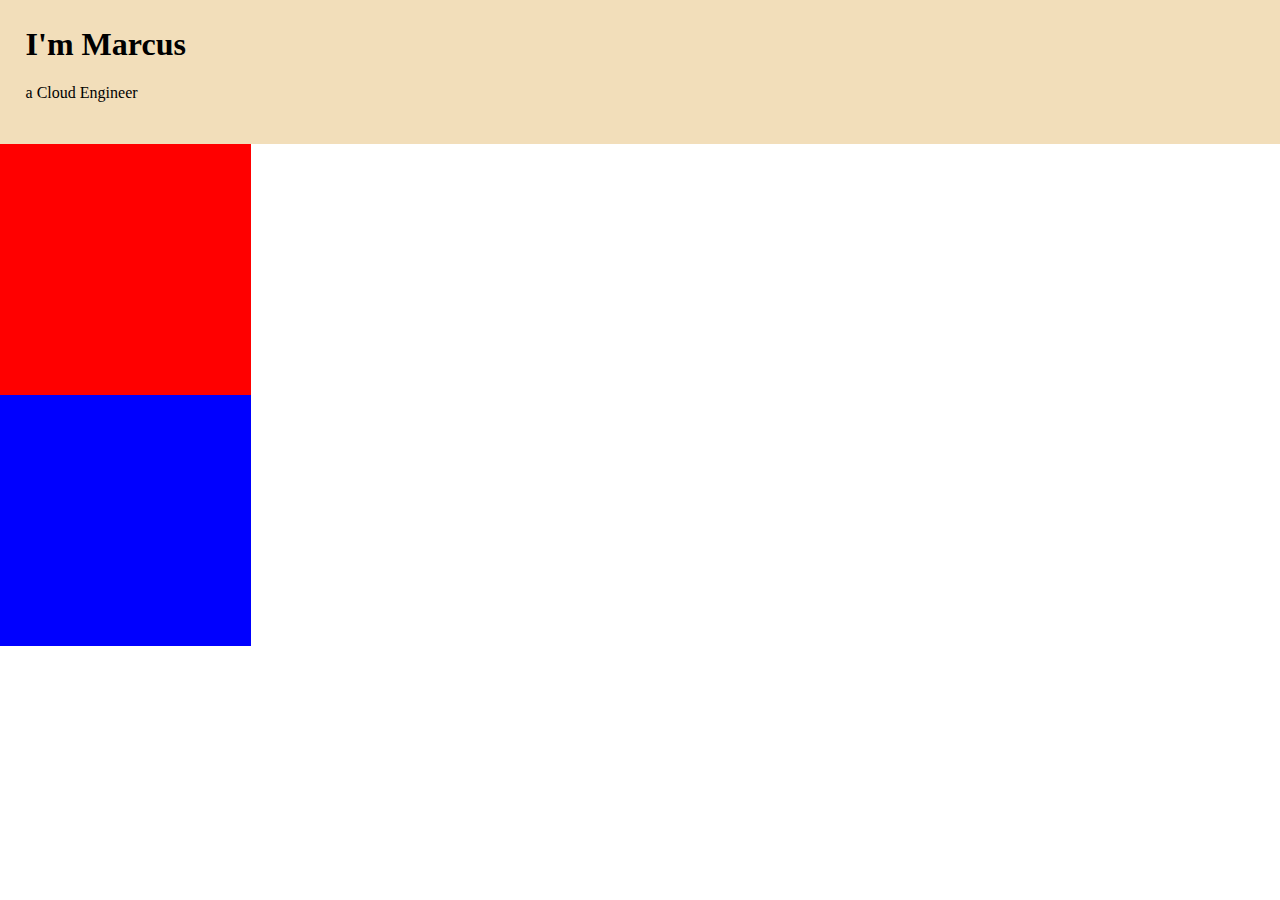
<file: index.html>
<!DOCTYPE html>
<html lang="en">

<head>
    <meta charset="UTF-8">
    <meta http-equiv="X-UA-Compatible" content="IE=edge">
    <meta name="viewport" content="width=device-width, initial-scale=1.0">
    <title>Marcus Eder</title>
    <link rel="stylesheet" href="/css/styles.css">
    <link rel="shortcut icon" href="/images/faviconME.ico" type="image/x-icon">
</head>

<body>
    <div class="top-container">
        <h1>I'm Marcus</h1>
        <p>a Cloud Engineer</p>
    </div>

    <div class="middle-container">

    </div>

    <div class="botton-container">

    </div>


</body>

</html>
</file>
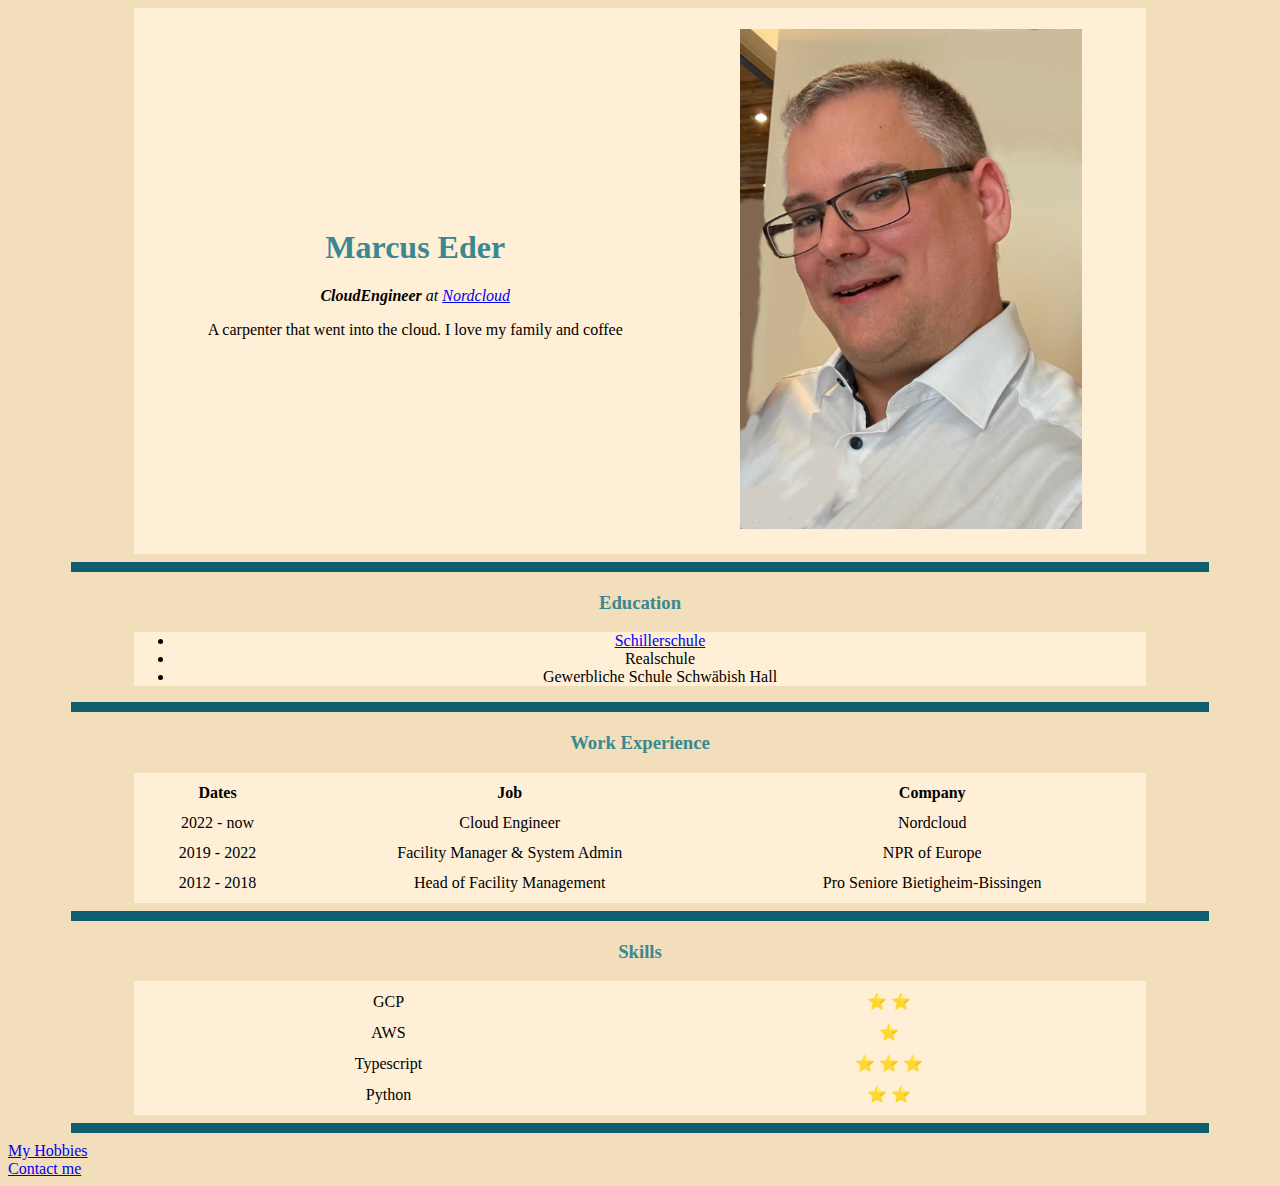
<file: easy mode/index.html>
<!DOCTYPE html>
<html lang="en">

<head>
    <meta charset="UTF-8">
    <meta http-equiv="X-UA-Compatible" content="IE=edge">
    <meta name="viewport" content="width=device-width, initial-scale=1.0">
    <meta description="Marcus Personal Website - This meta is used by search engines">
    <title>Marcus Personal Site</title>
    <link rel="stylesheet" href="css/styles.css">
</head>


<body>
    <table cellspacing="20">
        <tbody>
            <tr>
                <td>

                    <h1>Marcus Eder</h1>
                    <em>
                        <p> <strong> CloudEngineer </strong>at <a href="https://www.nordcloud.com">Nordcloud</a> </p>
                    </em>
                    <p>A carpenter that went into the cloud. I love my family and coffee</p>

                </td>
                <td>
                    <img src="images/marcus.png" alt="Me">

                </td>
            </tr>
        </tbody>
    </table>

    <hr size="3">
    <h3>Education</h3>
    <ul>
        <li><a href="https://www.schillerschule-oehringen.de/">Schillerschule</a> </li>
        <li>Realschule</li>
        <li>Gewerbliche Schule Schwäbish Hall</li>
    </ul>
    <hr size="3">

    <h3>Work Experience</h3>
    <table cellspacing="10">
        <thead>
            <tr>
                <th>Dates</th>
                <th>Job</th>
                <th>Company</th>
            </tr>
        </thead>
        <tbody>
            <tr>
                <td>2022 - now</td>
                <td>Cloud Engineer </td>
                <td>Nordcloud</td>
            </tr>
            <tr>
                <td>2019 - 2022</td>
                <td>Facility Manager & System Admin </td>
                <td>NPR of Europe</td>

            </tr>
            <tr>
                <td>2012 - 2018</td>
                <td>Head of Facility Management</td>
                <td>Pro Seniore Bietigheim-Bissingen</td>
            </tr>
        </tbody>
        <tfoot></tfoot>
    </table>
    <hr size="3">
    <h3>Skills</h3>

    <table cellspacing="10">
        <tbody>
            <tr>
                <td>GCP</td>
                <td>⭐ ⭐</td>
            <tr>
                <td>AWS</td>
                <td> ⭐</td>
            </tr>
            </tr>
            <tr>
                <td>Typescript</td>
                <td>⭐ ⭐ ⭐</td>
            <tr>
                <td>Python</td>
                <td>⭐ ⭐ </td>
            </tr>
            </tr>
        </tbody>
    </table>

    <hr size="3">

    <a href="hobbies.html">My Hobbies</a><br>
    <a href="contacts.html">Contact me</a>


</body>

</html>
</file>
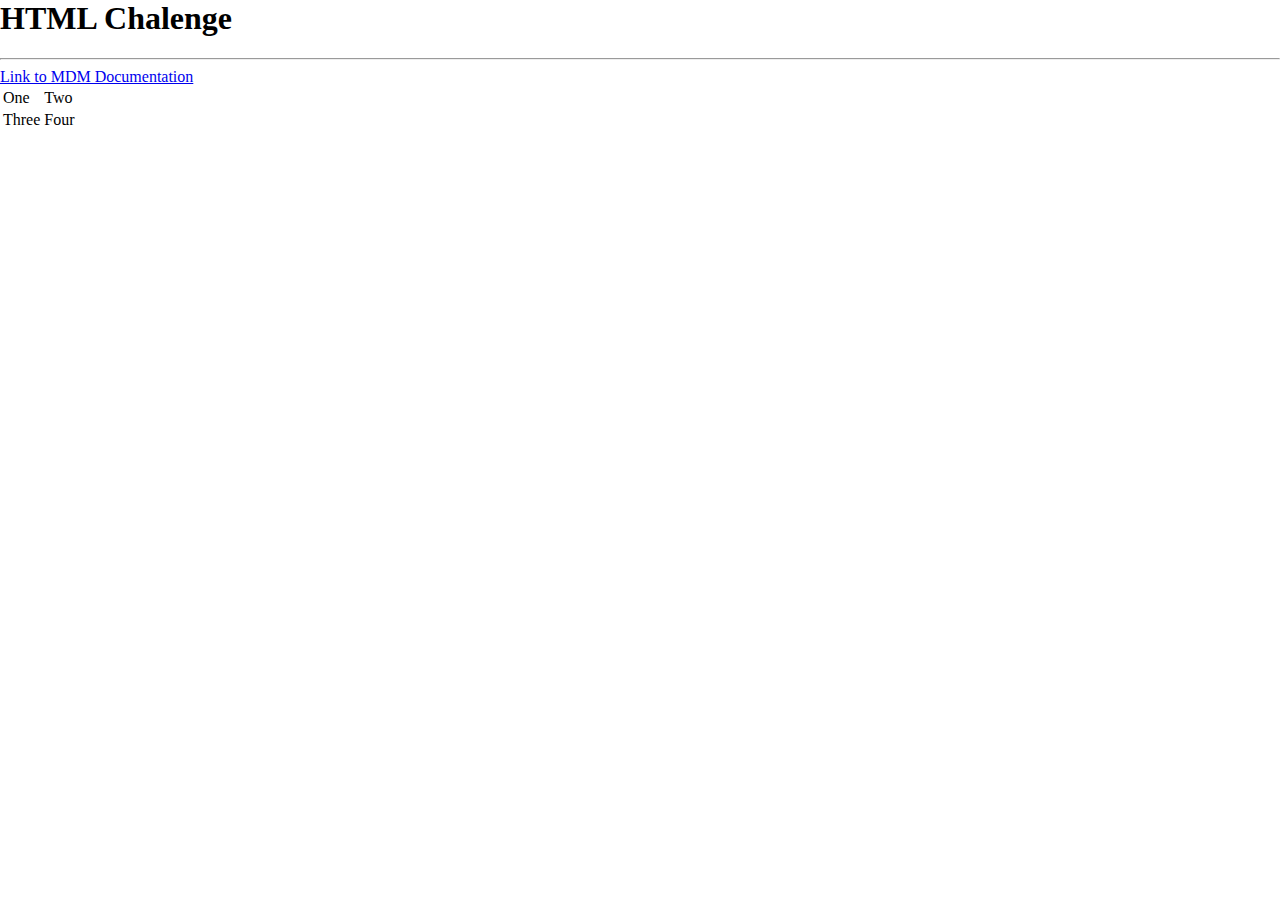
<file: challenge1.html>
<!DOCTYPE html>
<html lang="en">

<head>
    <meta charset="UTF-8">
    <meta http-equiv="X-UA-Compatible" content="IE=edge">
    <meta name="viewport" content="width=device-width, initial-scale=1.0">
    <title>HTML Challenge</title>
    <link rel="stylesheet" href="css/styles.css">

</head>

<body>
    <h1>HTML Chalenge</h1>
    <hr>
    <a href="https://developer.mozilla.org/en-US/docs/Web/HTML?retiredLocale=de">Link to MDM Documentation</a>

    <table>
        <tr>
            <td>One</td>
            <td>Two</td>
        </tr>
        <tr>
            <td>Three</td>
            <td>Four</td>
        </tr>
    </table>

</body>

</html>
</file>
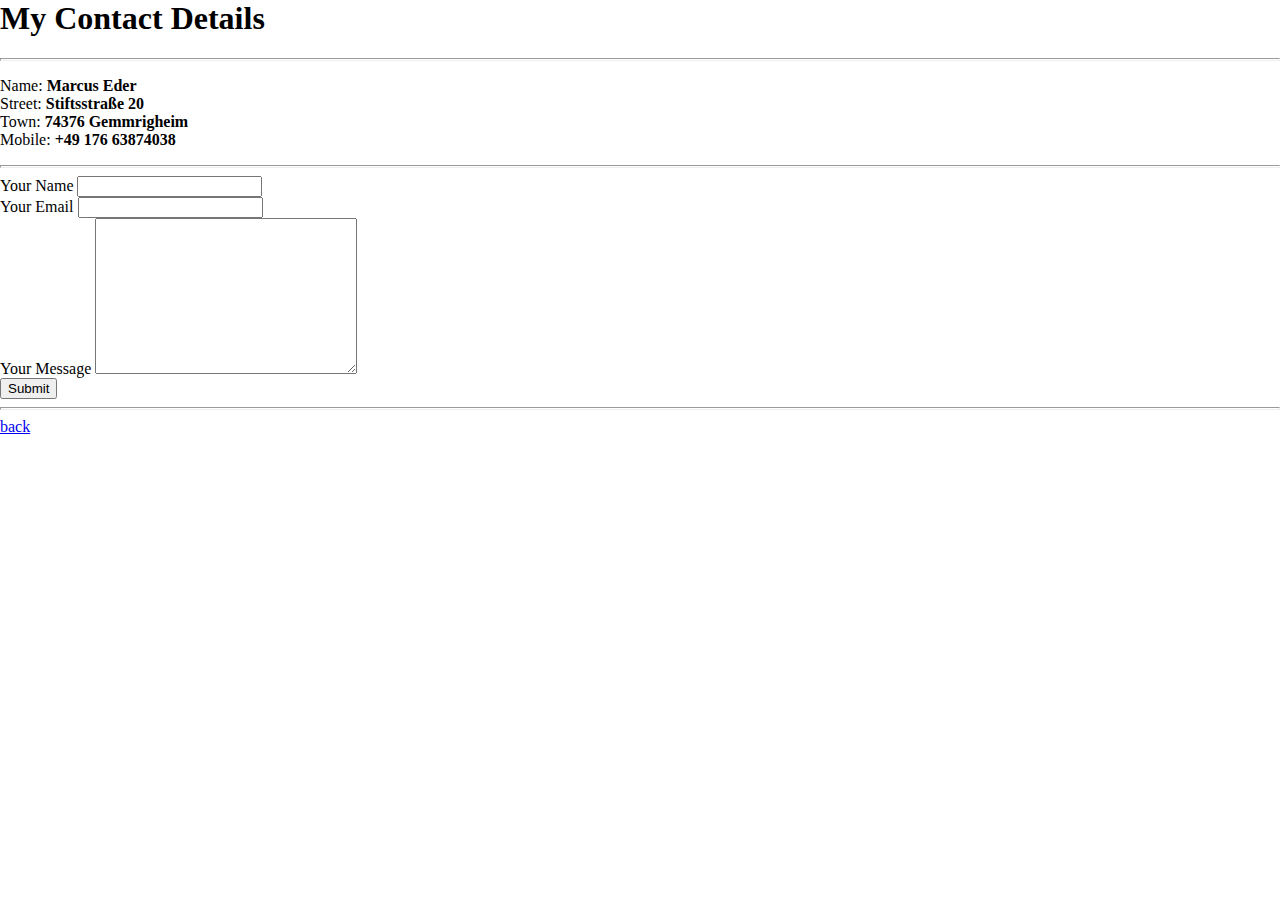
<file: contacts.html>
<!DOCTYPE html>
<html lang="en">

<head>
    <meta charset="UTF-8">
    <meta http-equiv="X-UA-Compatible" content="IE=edge">
    <meta name="viewport" content="width=device-width, initial-scale=1.0">
    <title>Contact me</title>
    <link rel="stylesheet" href="css/styles.css">

</head>

<body>
    <h1>My Contact Details</h1>
    <hr size="3">

    <p>
        Name: <strong>Marcus Eder</strong><br>
        Street: <strong>Stiftsstraße 20</strong><br>
        Town: <strong>74376 Gemmrigheim</strong><br>
        Mobile: <strong>+49 176 63874038</strong><br>

    </p>
    <hr size="3">

    <form action="mailto:sofaschlaefer@gmx.de" method="post" enctype="text/plain">
        <label for="">Your Name</label>
        <input type="text" name="yourName" id=""><br>
        <label for="">Your Email</label>
        <input type="email" name="yourEmail" id=""><br>

        <label for="">Your Message</label>
        <textarea name="yourMessage" id="" cols="30" rows="10"></textarea><br>
        <input type="submit">
    </form>

    <hr size="3">


    <a href="index.html">back</a>
</body>

</html>
</file>
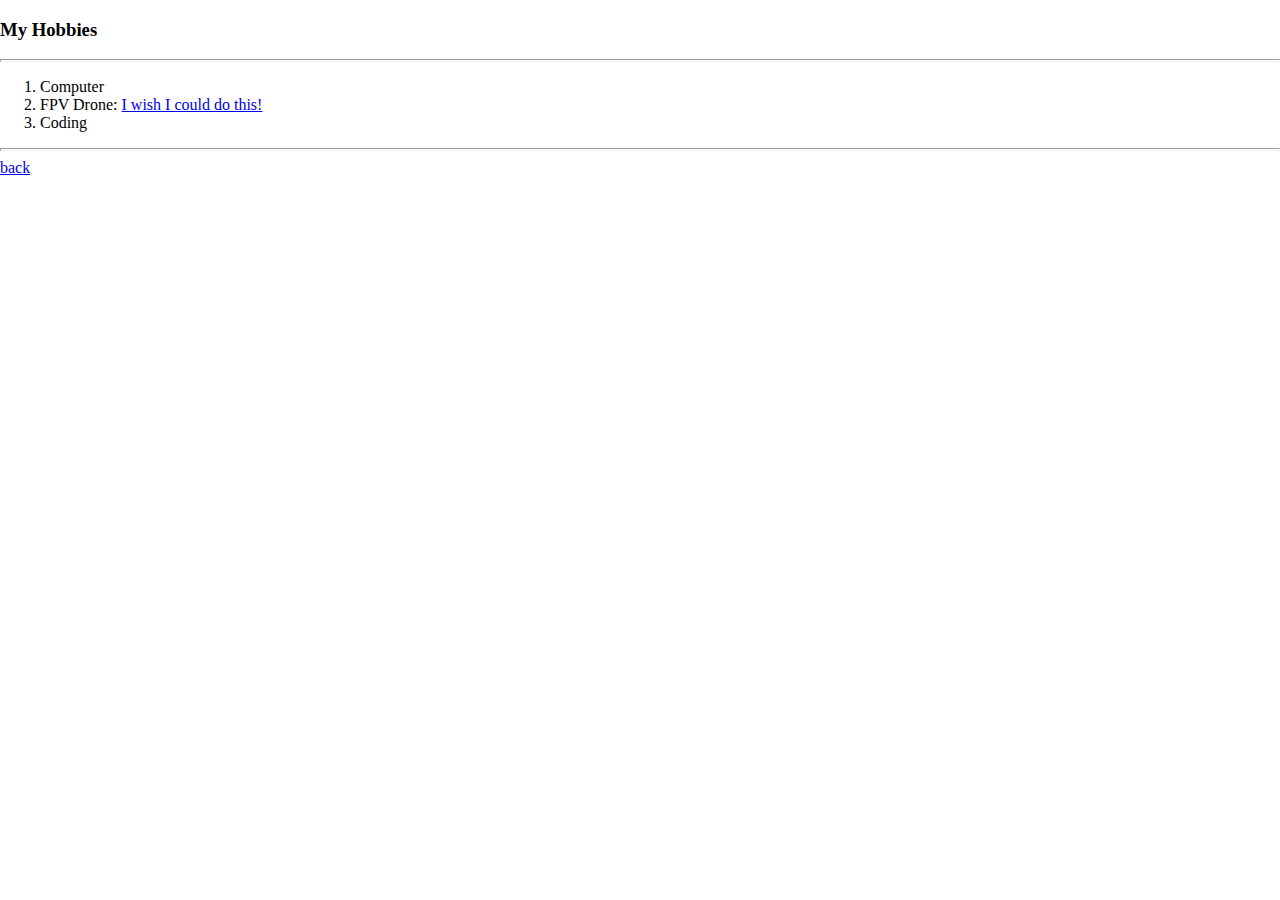
<file: hobbies.html>
<!DOCTYPE html>
<html lang="en">

<head>
    <meta charset="UTF-8">
    <meta http-equiv="X-UA-Compatible" content="IE=edge">
    <meta name="viewport" content="width=device-width, initial-scale=1.0">
    <title>My Hobbies</title>
    <link rel="stylesheet" href="css/styles.css">

</head>

<body>
    <h3>My Hobbies</h3>
    <hr size="3">

    <ol>
        <li>Computer</li>
        <li>FPV Drone: <a href="https://www.youtube.com/watch?v=wat4SlyJSHs">I wish I could do this!</a> </li>
        <li>Coding</li>
    </ol>
    <hr size="3">


    <a href="index.html">back</a>
</body>

</html>
</file>
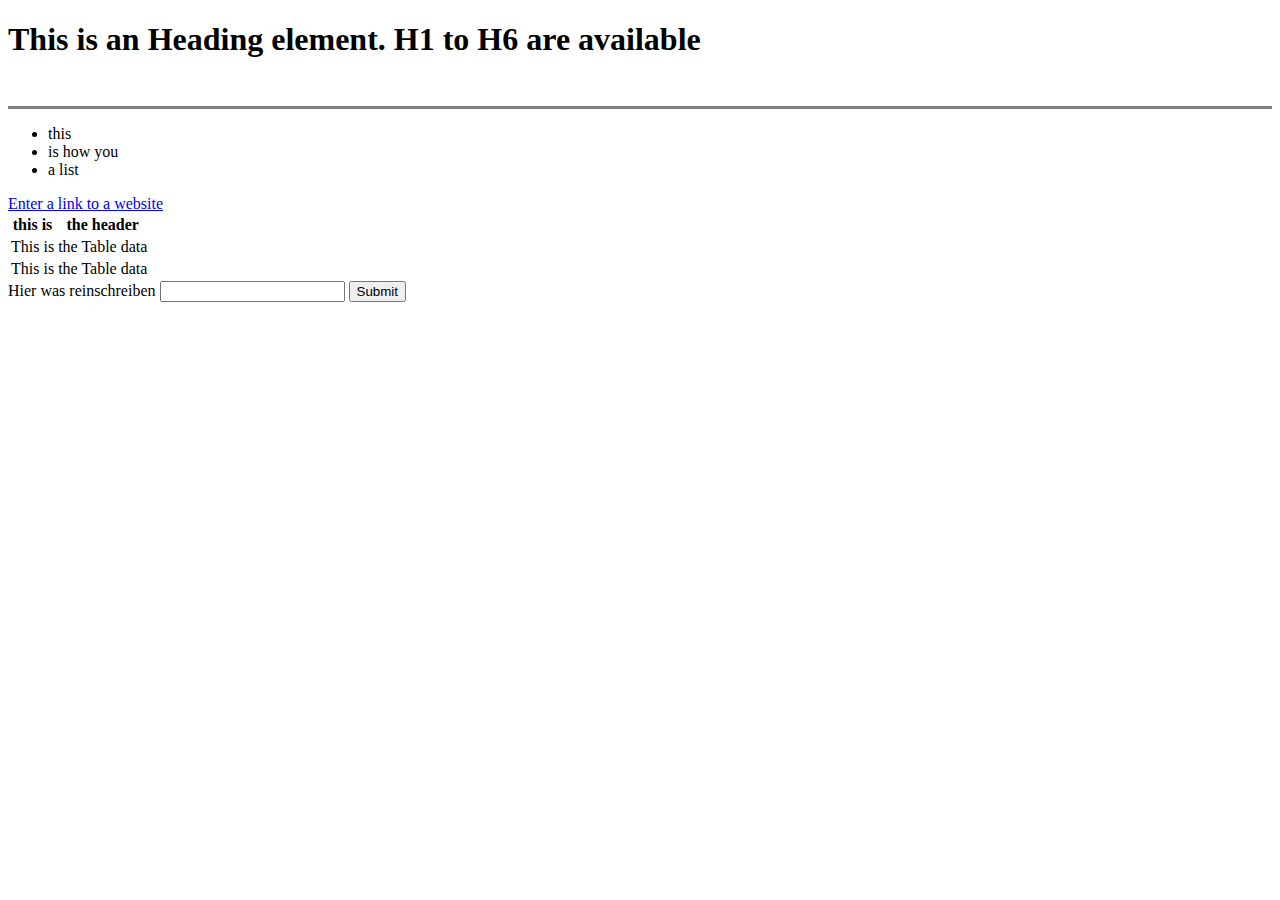
<file: docs/codebook.html>
<!DOCTYPE html>
<html lang="en">

<head>
    <meta charset="UTF-8">
    <meta http-equiv="X-UA-Compatible" content="IE=edge">
    <meta name="viewport" content="width=device-width, initial-scale=1.0">
    <meta description="Marcus Personal Website - This meta is used by search engines">

    <title>codebook</title>
</head>

<body>
    <h1>This is an Heading element. H1 to H6 are available</h1>
    <!-- <br> is used for an empty line-->
    <br>
    <!-- <hr> is a line. It can have attributes -->
    <hr size="3" noshade>
    <ul>
        <li>this</li>
        <li>is how you</li>
        <li>a list</li>
    </ul>
    <a href="enter a link here">Enter a link to a website</a>

    <!-- table -->
    <table>
        <thead>
            <tr>
                <th>this is</th>
                <th>the header</th>
            </tr>
        </thead>
        <tbody>
            <tr>
                <td>This is</td>
                <td>the Table data</td>
            </tr>
            <tr>
                <td>This is</td>
                <td>the Table data</td>
            </tr>

        </tbody>
        <tfoot></tfoot>
    </table>

    <form action="">
        <label for="">Hier was reinschreiben</label>
        <input type="text" name="" id="">
        <input type="submit" name="" id="">
    </form>


</body>

</html>
</file>
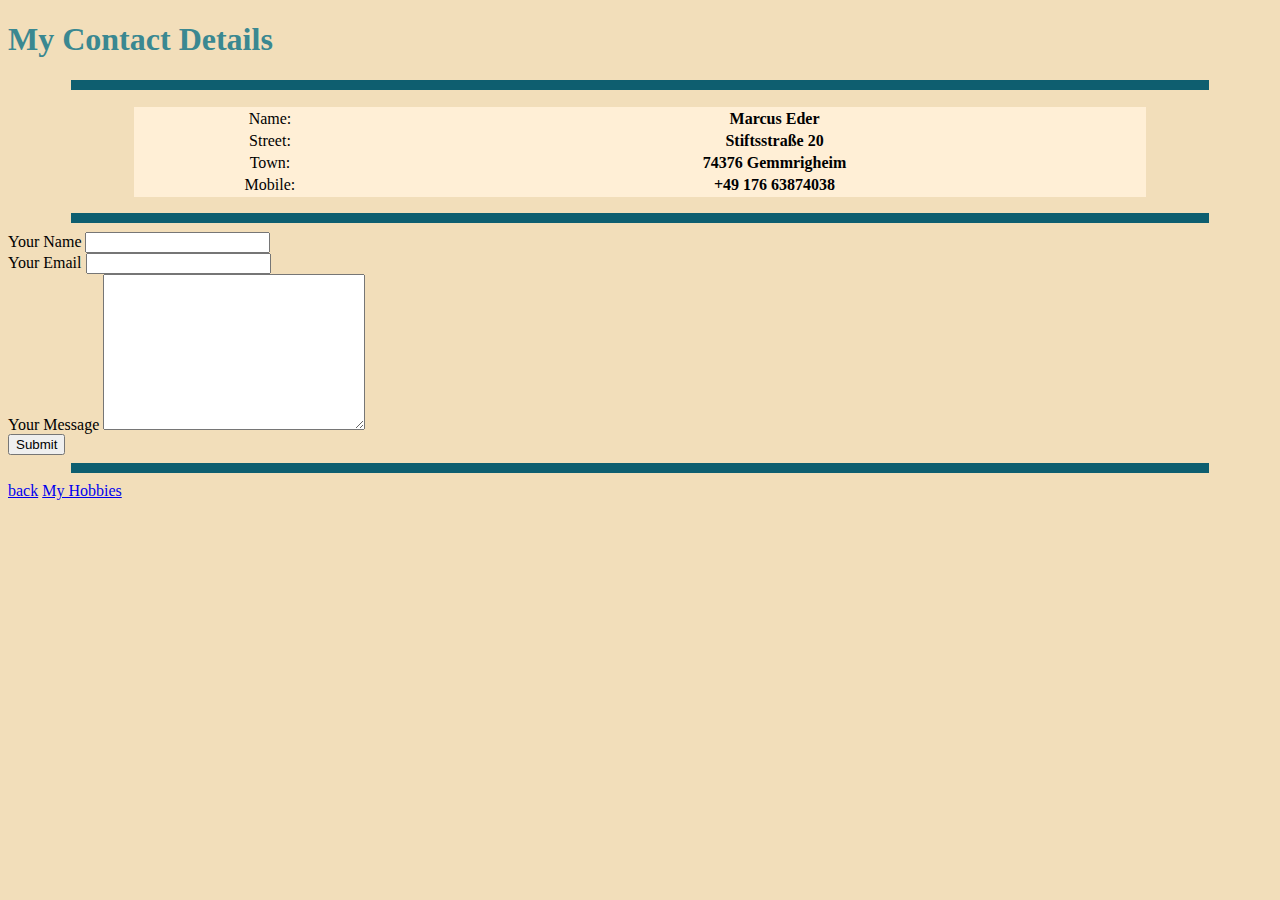
<file: easy mode/contacts.html>
<!DOCTYPE html>
<html lang="en">

<head>
    <meta charset="UTF-8">
    <meta http-equiv="X-UA-Compatible" content="IE=edge">
    <meta name="viewport" content="width=device-width, initial-scale=1.0">
    <title>Contact me</title>
    <link rel="stylesheet" href="css/styles.css">

</head>

<body>
    <h1>My Contact Details</h1>
    <hr size="3">

    <p>
    <table>
        <tr>
            <td>Name:</td>
            <td><strong>Marcus Eder</strong></td>
        </tr>
        <tr>
            <td>Street:</td>
            <td><strong>Stiftsstraße 20</strong< /td>
        </tr>
        <tr>
            <td>Town:</td>
            <td> <strong>74376 Gemmrigheim</strong></td>
        </tr>
        <tr>
            <td>Mobile:</td>
            <td><strong>+49 176 63874038</strong></td>
        </tr>
    </table>

    </p>
    <hr size="3">

    <form action="mailto:sofaschlaefer@gmx.de" method="post" enctype="text/plain">
        <label for="">Your Name</label>
        <input type="text" name="yourName" id=""><br>
        <label for="">Your Email</label>
        <input type="email" name="yourEmail" id=""><br>

        <label for="">Your Message</label>
        <textarea name="yourMessage" id="" cols="30" rows="10"></textarea><br>
        <input type="submit">
    </form>

    <hr size="3">


    <a href="index.html">back</a>
    <a href="hobbies.html">My Hobbies</a><br>
</body>

</html>
</file>
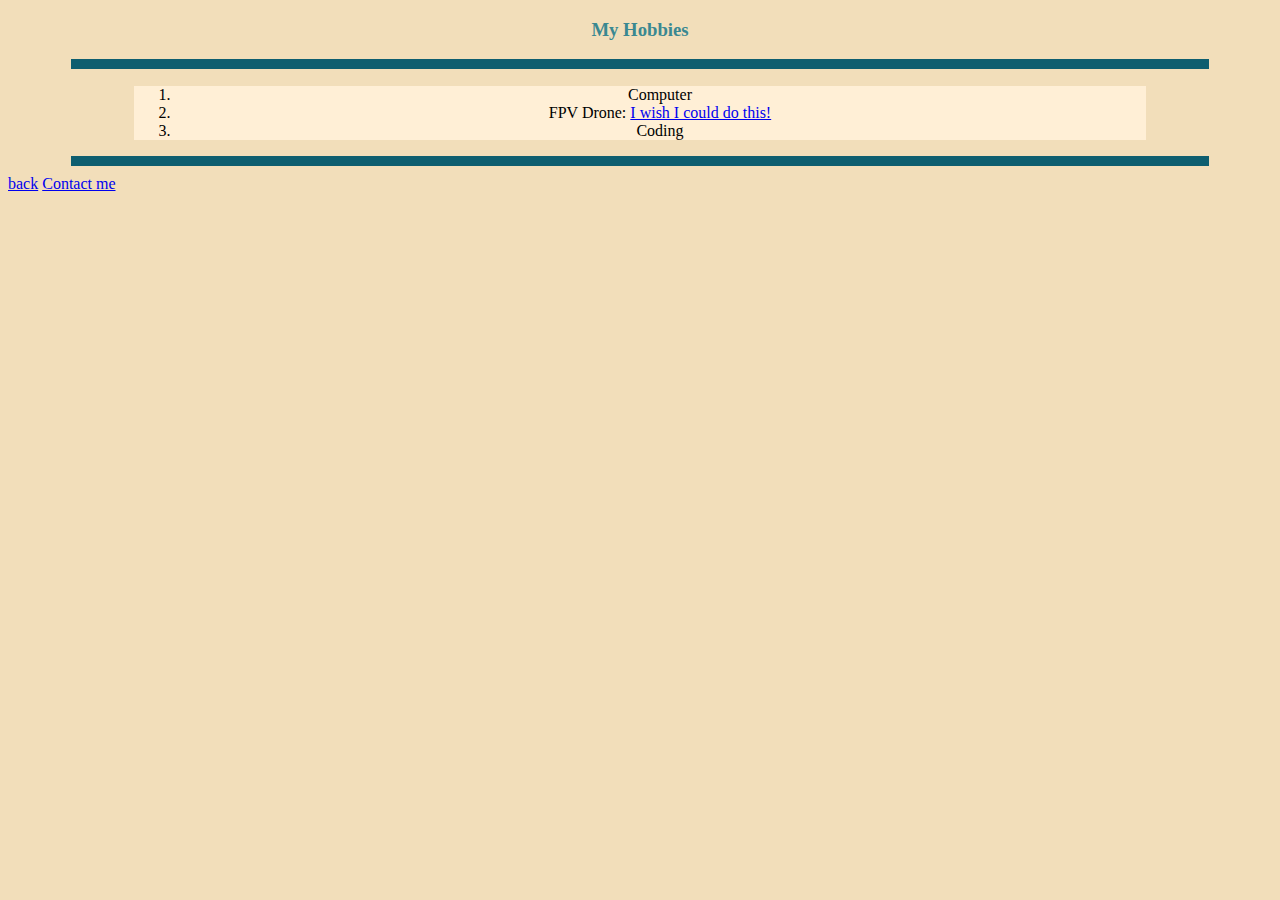
<file: easy mode/hobbies.html>
<!DOCTYPE html>
<html lang="en">

<head>
    <meta charset="UTF-8">
    <meta http-equiv="X-UA-Compatible" content="IE=edge">
    <meta name="viewport" content="width=device-width, initial-scale=1.0">
    <title>My Hobbies</title>
    <link rel="stylesheet" href="css/styles.css">

</head>

<body>
    <h3>My Hobbies</h3>
    <hr size="3">

    <ol>
        <li>Computer</li>
        <li>FPV Drone: <a href="https://www.youtube.com/watch?v=wat4SlyJSHs">I wish I could do this!</a> </li>
        <li>Coding</li>
    </ol>
    <hr size="3">


    <a href="index.html">back</a>
    <a href="contacts.html">Contact me</a>

</body>

</html>
</file>
<file: css/styles.css>
/* 
colors:
#F2DEBA
#FFEFD6
#0E5E6F
#3A8891
*/

/* ******** HTML Selectors********* */

body {
    margin: 0px
}


div {
    background-color: #F2DEBA;
    padding: 2%;
}

h1 {
    margin-top: 0px;
}

/* ******** Class Selectors********* */

.top-container {
    background-color: #F2DEBA;
}

.middle-container {
    width: 200px;
    height: 200px;
    background-color: red;
}

.botton-container {
    width: 200px;
    height: 200px;
    background-color: blue;
}
</file>
<file: easy mode/css/styles.css>
/* 
colors:
F2DEBA
FFEFD6
0E5E6F
3A8891
*/

body {
    background-color: #F2DEBA;
}

hr {
    border-color: #0E5E6F;
    border-style: none;
    border-top-style: outset;
    border-width: 10px;
    width: 90%;

}

h1 {
    color: #3A8891;
}

h3 {
    color: #3A8891;
    text-align: center;

}

ul {
    text-align: center;
    background-color: #FFEFD6;
    margin-left: 10%;
    margin-right: 10%;
}

ol {
    text-align: center;
    background-color: #FFEFD6;
    margin-left: 10%;
    margin-right: 10%;
}

table {
    text-align: center;
    background-color: #FFEFD6;
    margin-left: 10%;
    margin-right: 10%;
    width: 80%;
}

img {
    height: 500px;
}
</file>
